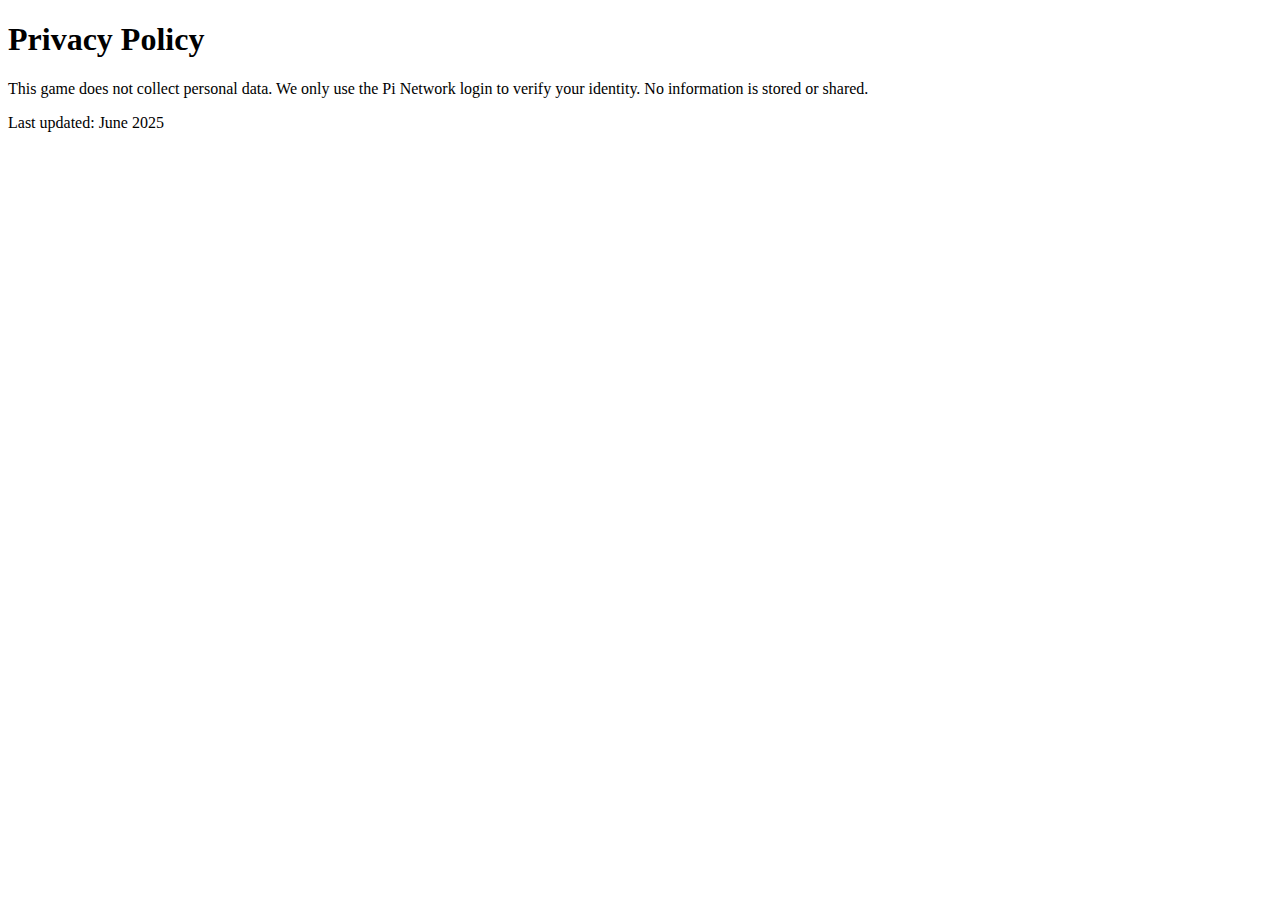
<file: privacy-policy.html>
<!DOCTYPE html>
<html lang="en">
<head><meta charset="UTF-8"><title>Privacy Policy</title></head>
<body>
<h1>Privacy Policy</h1>
<p>This game does not collect personal data. We only use the Pi Network login to verify your identity. No information is stored or shared.</p>
<p>Last updated: June 2025</p>
</body>
</html>
</file>
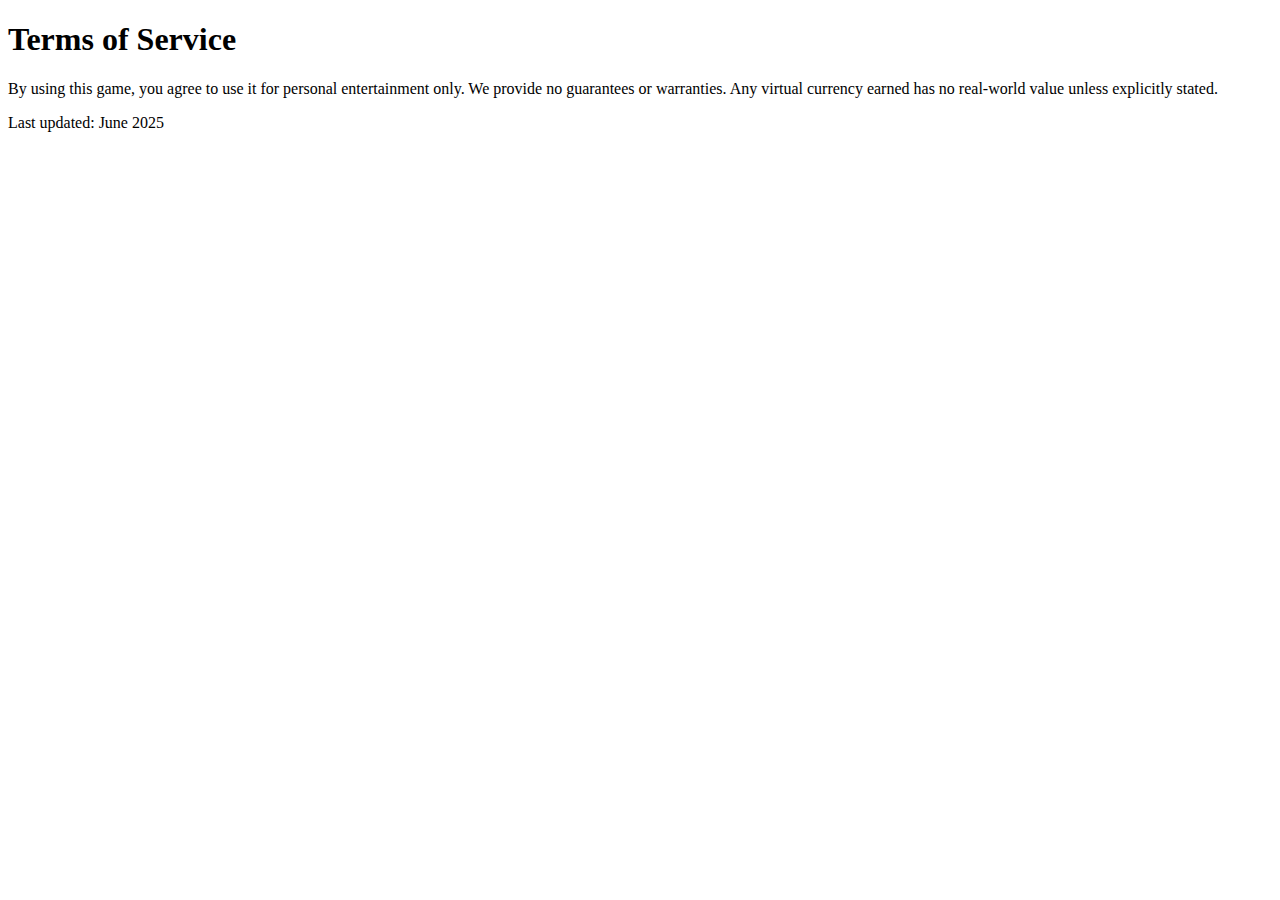
<file: terms-of-service.html>
<!DOCTYPE html>
<html lang="en">
<head><meta charset="UTF-8"><title>Terms of Service</title></head>
<body>
<h1>Terms of Service</h1>
<p>By using this game, you agree to use it for personal entertainment only. We provide no guarantees or warranties. Any virtual currency earned has no real-world value unless explicitly stated.</p>
<p>Last updated: June 2025</p>
</body>
</html>
</file>
